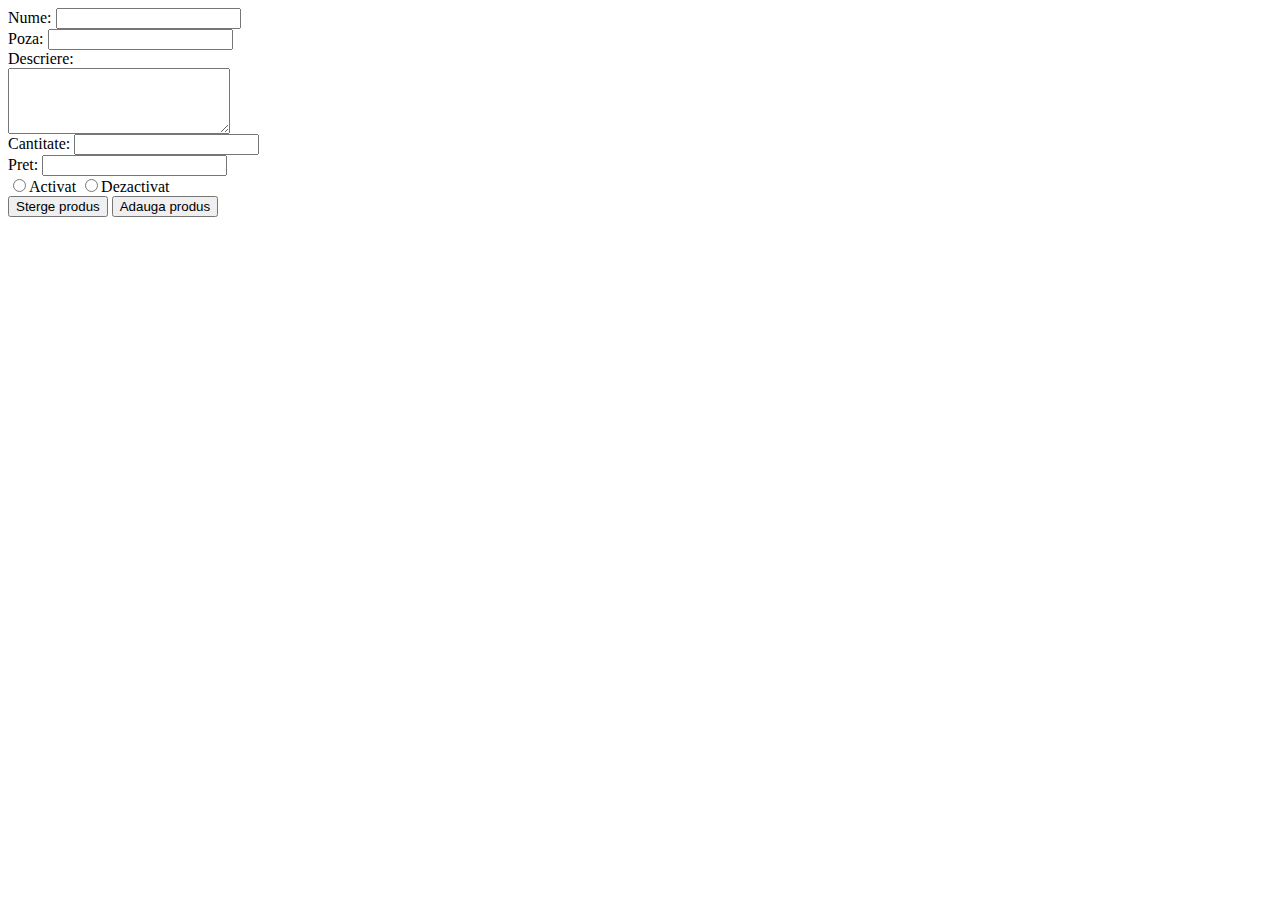
<file: pagini/adauga-produs.html>
<html>
	<body>
		<article class="produs adaugare-produs" id="">
			Nume: <input class='nume-inputat' type="text"></input>
			</br>
			Poza: <input class='poza-inputata' type="text"></input>
			</br>
			Descriere: </br><textarea rows='4' cols='25' class='descriere-inputata' type="text"></textarea>
			</br>
			Cantitate: <input class='cantitate-inputata' type="number"></input>
			</br>
			Pret: <input class='pret-inputat' type="number"></input>
			<span class='valuta-inputata'></span>
			</br>
			<input class ='statut-activat' type="radio" name="statut" value="activat">Activat</input>
			<input class = 'statut-dezactivat' type="radio" name="statut" value="dezactivat">Dezactivat</input>
			</br>
			<button class='sterge-produs'>Sterge produs</button>
			<button class='adauga-produs'>Adauga produs</button>
		</article>
	</body>
</html>
</file>
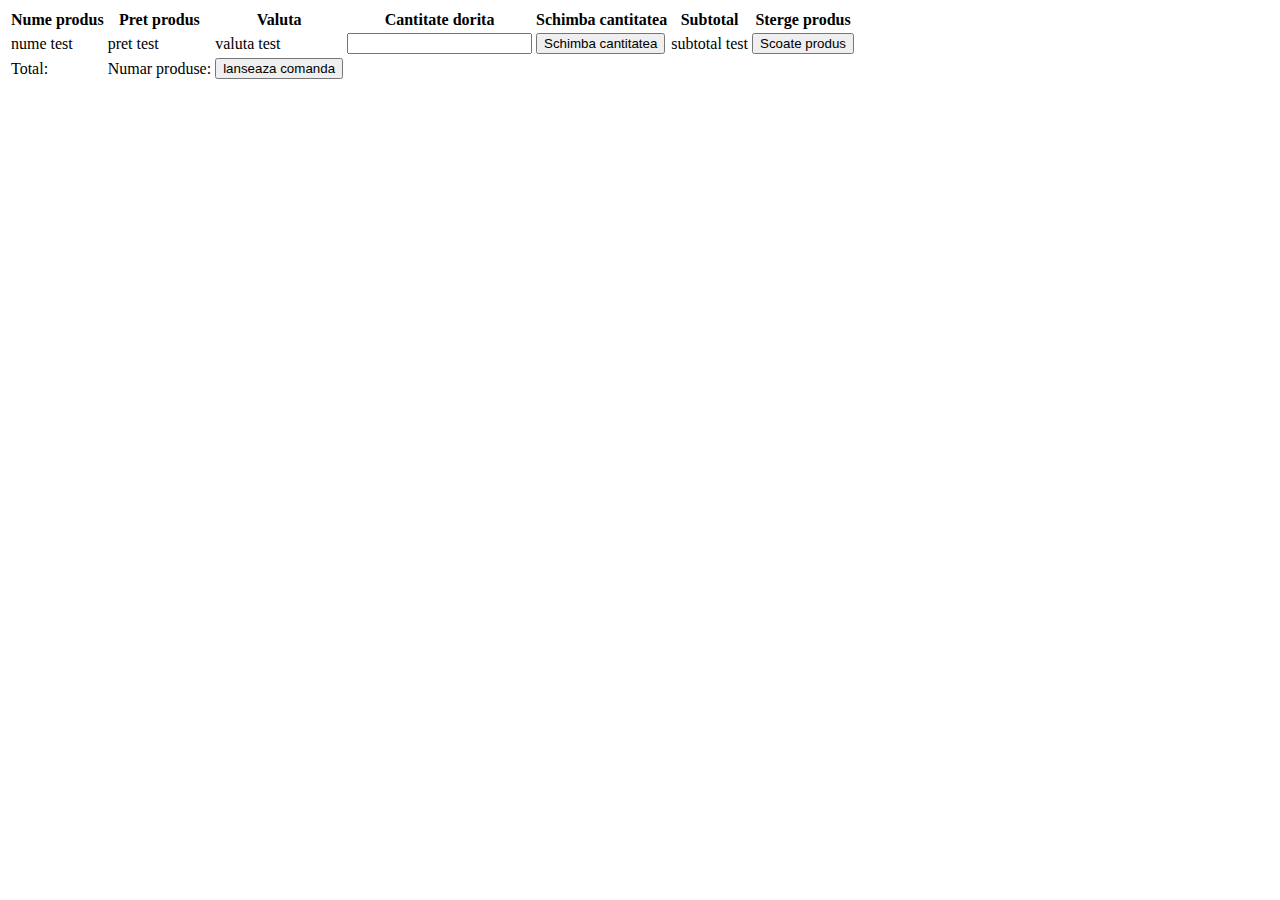
<file: pagini/cos-de-cumparaturi.html>
<!DOCTYPE html>
<html>
	<body>
		<div class="container pagina-cos-cumparaturi">
			<table>
				<thead>
					<tr>
						<th>Nume produs</th>
						<th>Pret produs</th>
						<th>Valuta</th>
						<th>Cantitate dorita</th>
						<th>Schimba cantitatea</th>
						<th>Subtotal</th>
						<th>Sterge produs</th>
					</tr>
				</thead>
				<tbody>
					<tr class="rand hidden" id="rand-sablon">
						<td class="nume-rand">nume test</td>
						<td class="pret-rand">pret test</td>
						<td class="valuta-rand">valuta test</td>
						<td><input type="number" class="cantitate-rand"></input></td>
						<td><button class="buton-cantitate">Schimba cantitatea</button></td>
						<td class="subtotal-rand">subtotal test</td>
						<td><button class="buton-rand">Scoate produs</button></td>
						<!-- fa sa se intample dinamic fara refreshuire stergerea si modif-->
					</tr>
				</tbody>
				<tfoot>
					<tr>
						<td>
							<span>Total: </span>
							<span id="total-pret"></span>
							<span id="total-valuta"></span>
						</td>
						<td>
							<span>Numar produse: </span>
							<span id="numar-produse"></span>
						</td>
						<td><button id="lansare-comanda">lanseaza comanda</button></td>
					</tr>
				</tfoot>
			</table>
		</div>
	</body>
</html>
</file>
